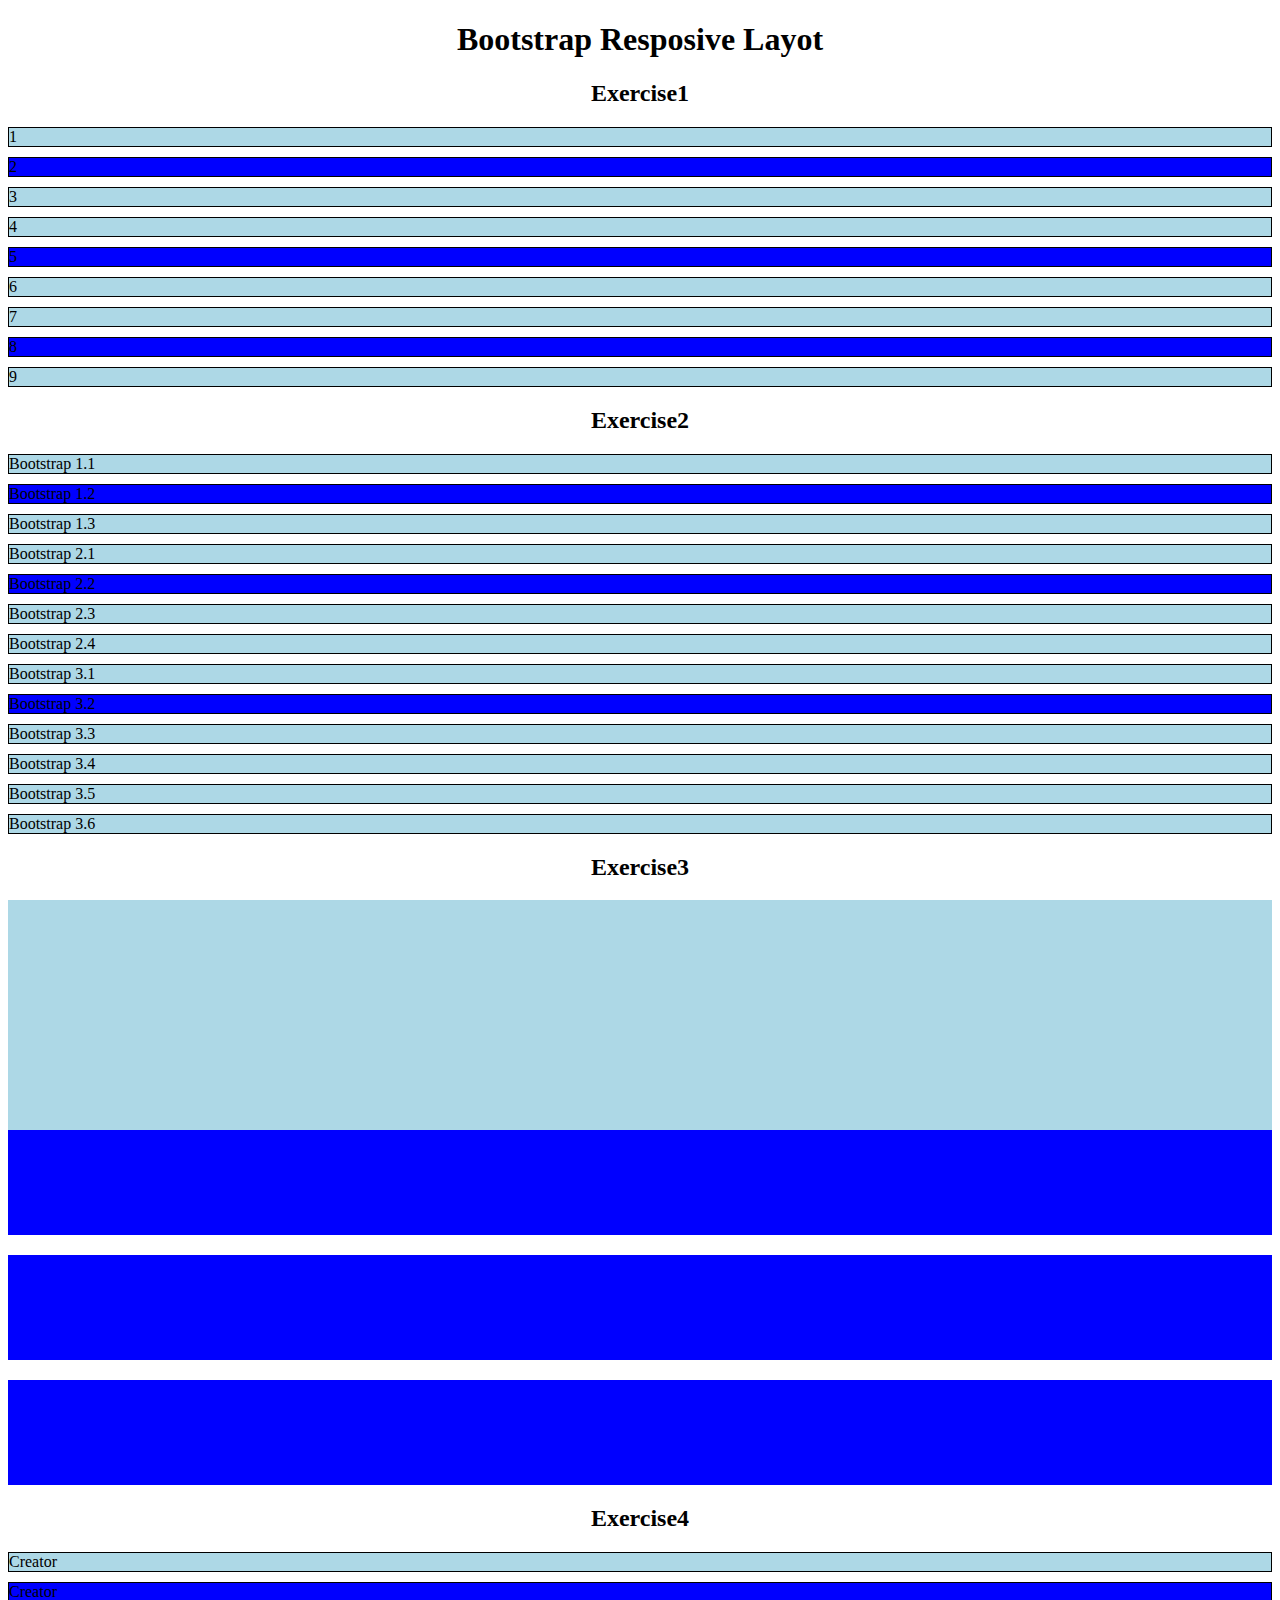
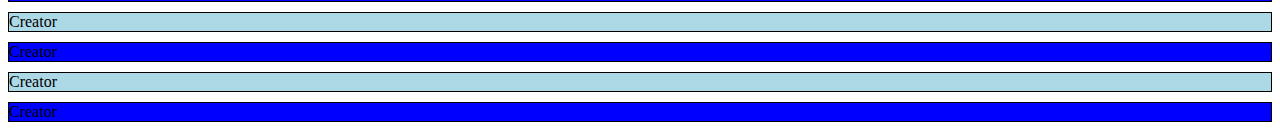
<file: My portfolio/Index/Jobs/btl2/index.html>
<!DOCTYPE html>
<html lang="en">

<head>
    <meta charset="UTF-8">
    <meta http-equiv="X-UA-Compatible" content="IE=edge">
    <meta name="viewport" content="width=device-width, initial-scale=1.0">
    <link href="https://cdn.jsdelivr.net/npm/bootstrap@5.2.0-beta1/dist/css/bootstrap.min.css" rel="stylesheet" integrity="sha384-0evHe/X+R7YkIZDRvuzKMRqM+OrBnVFBL6DOitfPri4tjfHxaWutUpFmBp4vmVor" crossorigin="anonymous">
    <script src="https://cdn.jsdelivr.net/npm/bootstrap@5.2.0-beta1/dist/js/bootstrap.bundle.min.js" integrity="sha384-pprn3073KE6tl6bjs2QrFaJGz5/SUsLqktiwsUTF55Jfv3qYSDhgCecCxMW52nD2" crossorigin="anonymous"></script>
    <title>Document</title>
    <link rel="stylesheet" href="style.css">
</head>

<body>
    <div class="header">
        <h1>Bootstrap Resposive Layot</h1>
        <h2>Exercise1</h2>
    </div>
    <div class="container main">
        <div class="row">
            <div class="col-lg-4 col-md-4 col-sm-12 col-12 lb">1</div>
            <div class="col-lg-4 col-md-5 col-sm-12 col-12 bl">2</div>
            <div class="col-lg-4 col-md-3 col-sm-12 col-12 lb">3</div>
        </div>
        <div class="row">
            <div class="col-lg-2 col-md-3 col-sm-12 col-12 lb">4</div>
            <div class="col-lg-8 col-md-5 col-sm-12 col-12 bl">5</div>
            <div class="col-lg-2 col-md-4 col-sm-12 col-12 lb">6</div>
        </div>
        <div class="row">
            <div class="col-lg-3 col-md-4 col-sm-12 col-12 lb">7</div>
            <div class="col-lg-7 col-md-5 col-sm-12 col-12 bl">8</div>
            <div class="col-lg-2 col-md-3 col-sm-12 col-12 lb">9</div>
        </div>
        <h2>Exercise2</h2>
        <div class="row">
            <div class=" col-md-4 col-sm-12 lb">Bootstrap 1.1</div>
            <div class=" col-md-8 col-sm-12 bl">Bootstrap 1.2</div>
            <div class=" col-md-8 col-sm-12 lb offset-md-4">Bootstrap 1.3</div>
        </div>
        <div class="row">
            <div class=" col-md-3 col-sm-12 lb">Bootstrap 2.1</div>
            <div class=" col-md-9 col-sm-12 bl">Bootstrap 2.2</div>
            <div class=" col-md-6 col-sm-12 lb offset-md-3">Bootstrap 2.3</div>
            <div class=" col-md-3 col-sm-12 lb">Bootstrap 2.4</div>
        </div>
        <div class="row">
            <div class=" col-md-3 col-sm-12 lb">Bootstrap 3.1</div>
            <div class=" col-md-3 col-sm-12 bl">Bootstrap 3.2</div>
            <div class=" col-md-3 col-sm-12 lb">Bootstrap 3.3</div>
            <div class=" col-md-3 col-sm-12 lb">Bootstrap 3.4</div>
            <div class=" col-md-3 col-sm-12 lb offset-md-3">Bootstrap 3.5</div>
            <div class=" col-md-3 col-sm-12 lb offset-md-3">Bootstrap 3.6</div>
        </div>
        <h2>Exercise3</h2>
        <div class="container">
            <div class="row">
                <div class="col-lg-8">
                    <div class="left"></div>
                </div>

                <div class="col-lg-4">
                    <div class="right"></div>

                    <div class="row">
                        <div class="col-6">
                            <div class="right "></div>
                        </div>
                        <div class="col-6">
                            <div class="right"></div>
                        </div>
                    </div>

                </div>


            </div>
            <h2>Exercise4</h2>
            <div class="container">
                <div class="row">
                    <div class="lb col-xs-12 col-sm-4">Creator</div>
                    <div class="bl col-xs-12 col-sm-4">Creator</div>
                </div>
                <div class="row">
                    <div class="lb col-3">Creator</div>
                    <div class="bl col-3">Creator</div>
                </div>
                <div class="row">
                    <div class="lb col-xs-12 col-md-2">Creator</div>
                    <div class="bl col-xs-12 col-md-2">Creator</div>
                </div>
            </div>



            <script src="https://cdn.jsdelivr.net/npm/@popperjs/core@2.11.5/dist/umd/popper.min.js " integrity="sha384-Xe+8cL9oJa6tN/veChSP7q+mnSPaj5Bcu9mPX5F5xIGE0DVittaqT5lorf0EI7Vk " crossorigin="anonymous "></script>
            <script src="https://cdn.jsdelivr.net/npm/bootstrap@5.2.0-beta1/dist/js/bootstrap.min.js " integrity="sha384-kjU+l4N0Yf4ZOJErLsIcvOU2qSb74wXpOhqTvwVx3OElZRweTnQ6d31fXEoRD1Jy " crossorigin="anonymous "></script>
</body>

</html>
</file>
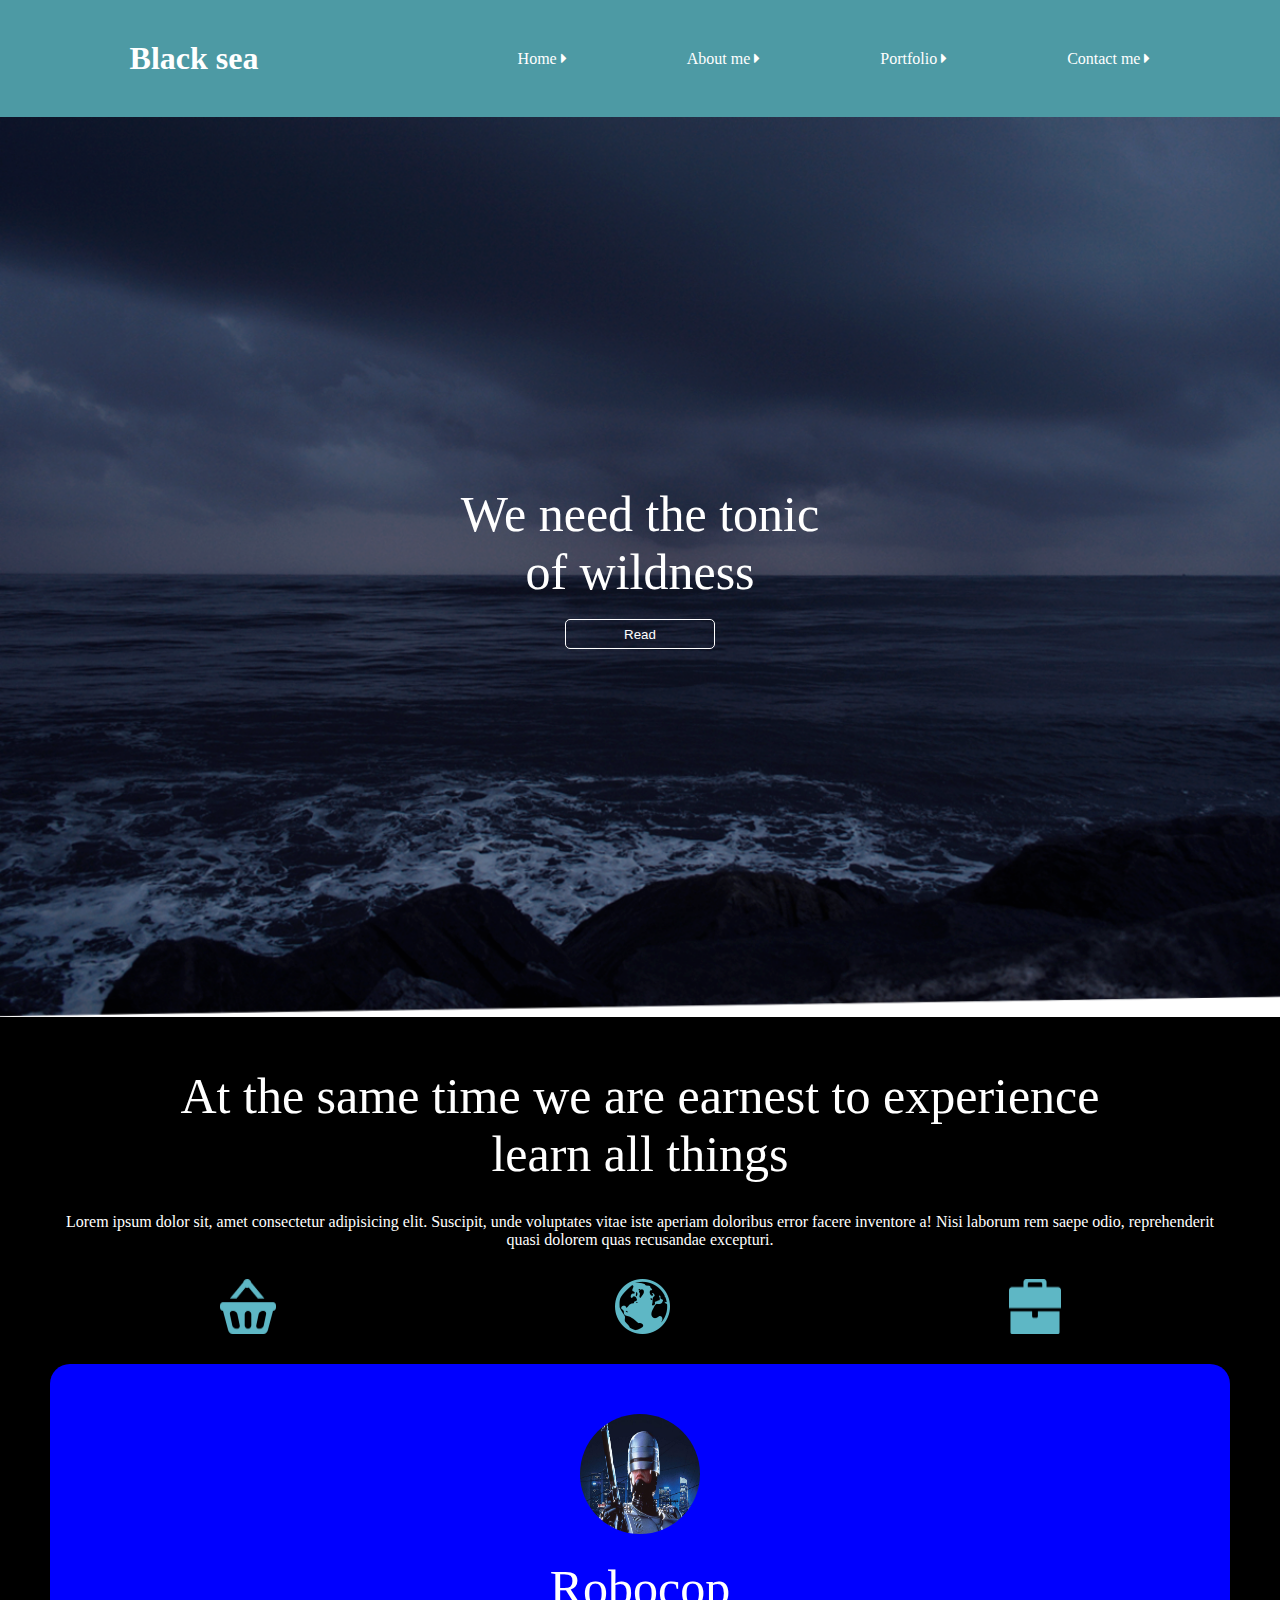
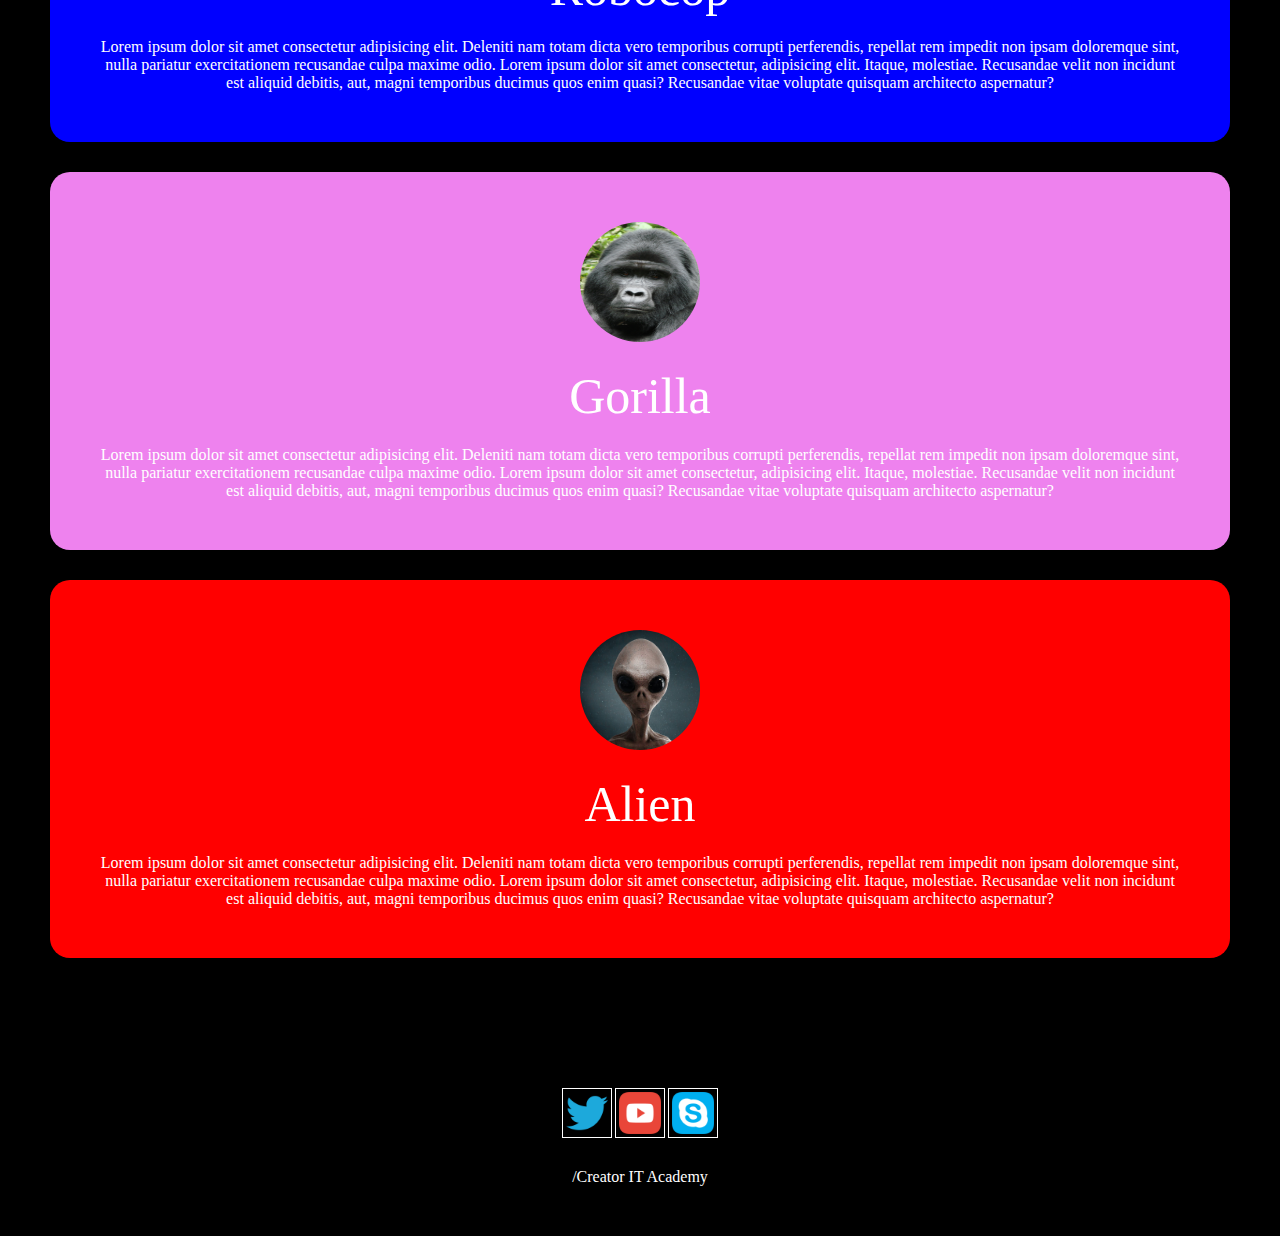
<file: My portfolio/Index/Jobs/lesson12/index.html>
<!DOCTYPE html>
<html lang="en">

<head>
    <meta charset="UTF-8">
    <meta http-equiv="X-UA-Compatible" content="IE=edge">
    <meta name="viewport" content="width=device-width, initial-scale=1.0">
    <title>Document</title>
    <link rel="stylesheet" href="style.css">
    <link rel='stylesheet' href='https://cdnjs.cloudflare.com/ajax/libs/font-awesome/4.7.0/css/font-awesome.min.css'>
</head>

<body>

    <div class="header">
        <div class="h1">
            <h1>Black sea</h1>
        </div>
        <div class="buttons">
            <a href="#">Home <i class='fa fa-caret-right'></i></a>
            <a href="#">About me <i class='fa fa-caret-right'></i></a>
            <a href="#">Portfolio <i class='fa fa-caret-right'></i></a>
            <a href="#">Contact me <i class='fa fa-caret-right'></i></a>
        </div>
    </div>
    <div class="title">
        <h2>We need the tonic <br> of wildness</h2> <br>
        <button>Read</a></button>
    </div>
    <div class="big-container">

        <h2>At the same time we are earnest to experience <br> learn all things</h2>
        <p>Lorem ipsum dolor sit, amet consectetur adipisicing elit. Suscipit, unde voluptates vitae iste aperiam doloribus error facere inventore a! Nisi laborum rem saepe odio, reprehenderit quasi dolorem quas recusandae excepturi.</p>
        <div class="images">
            <img src="Material\Shape 2.png" alt="">
            <img src="Material\Shape 3.png" alt="">
            <img src="Material\Shape 4.png" alt="">
        </div>
        <div class="blue">
            <img src="watch-robocop-the-series.webp" alt="">
            <h2>Robocop</h2>
            <p>Lorem ipsum dolor sit amet consectetur adipisicing elit. Deleniti nam totam dicta vero temporibus corrupti perferendis, repellat rem impedit non ipsam doloremque sint, nulla pariatur exercitationem recusandae culpa maxime odio. Lorem ipsum
                dolor sit amet consectetur, adipisicing elit. Itaque, molestiae. Recusandae velit non incidunt est aliquid debitis, aut, magni temporibus ducimus quos enim quasi? Recusandae vitae voluptate quisquam architecto aspernatur?</p>
        </div>
        <div class="violet">
            <img src="mountain-gorilla_thumb_2x3.webp" alt="">
            <h2>Gorilla</h2>
            <p>Lorem ipsum dolor sit amet consectetur adipisicing elit. Deleniti nam totam dicta vero temporibus corrupti perferendis, repellat rem impedit non ipsam doloremque sint, nulla pariatur exercitationem recusandae culpa maxime odio. Lorem ipsum
                dolor sit amet consectetur, adipisicing elit. Itaque, molestiae. Recusandae velit non incidunt est aliquid debitis, aut, magni temporibus ducimus quos enim quasi? Recusandae vitae voluptate quisquam architecto aspernatur?</p>
        </div>
        <div class="red">
            <img src="istockphoto-590147780-612x612.jpg" alt="">
            <h2>Alien</h2>
            <p>Lorem ipsum dolor sit amet consectetur adipisicing elit. Deleniti nam totam dicta vero temporibus corrupti perferendis, repellat rem impedit non ipsam doloremque sint, nulla pariatur exercitationem recusandae culpa maxime odio. Lorem ipsum
                dolor sit amet consectetur, adipisicing elit. Itaque, molestiae. Recusandae velit non incidunt est aliquid debitis, aut, magni temporibus ducimus quos enim quasi? Recusandae vitae voluptate quisquam architecto aspernatur?</p>
        </div>
        <div class="media">
            <img src="Material/twitter.png" alt=""><img src="Material/youtube.png" alt=""><img src="Material/skype.png" alt="">
        </div>
        <div>
            <p>/Creator IT Academy</p>
        </div>
    </div>
</body>

</html>
</file>
<file: My portfolio/Index/Jobs/btl2/style.css>
.header {
    text-align: center;
}

h2 {
    text-align: center;
}

.lb {
    background-color: lightblue;
    border: 1px solid;
    margin-bottom: 10px;
}

.bl {
    background-color: blue;
    border: 1px solid;
    margin-bottom: 10px;
}

.left {
    min-height: 230px;
    background-color: lightblue;
}

.right {
    background-color: blue;
    min-height: 105px;
    margin-bottom: 20px;
}

.ex4l {
    background-color: blue;
    min-height: 50px;
    margin-top: 10px;
}

.ex4r {
    background-color: lightblue;
    min-height: 50px;
    margin-top: 10px;
}
</file>
<file: My portfolio/Index/Jobs/lesson12/style.css>
:root {
    --menu-bg-color: #4d9aa4;
}

* {
    margin: 0%;
    padding: 0%;
    color: white;
    box-sizing: border-box;
}

.header {
    background-color: var(--menu-bg-color);
    width: 100%;
    height: 13vh;
    display: flex;
    justify-content: space-around;
    align-items: center;
}

.buttons {
    display: flex;
    gap: 120px;
}

.buttons a {
    text-decoration: none;
}

.title {
    background-image: url(Material/Sea.png);
    background-size: cover;
    display: flex;
    flex-direction: column;
    justify-content: center;
    text-align: center;
    align-items: center;
    width: 100%;
    height: 100vh;
}

h2 {
    font-size: 50px;
    font-weight: lighter;
}

button {
    width: 150px;
    height: 30px;
    background-color: transparent;
    border: 1px solid white;
    border-radius: 5px;
}

.big-container {
    display: flex;
    justify-content: center;
    background-color: black;
    flex-direction: column;
    text-align: center;
    padding: 50px;
    gap: 30px;
}

.images {
    display: flex;
    justify-content: space-around;
}

.blue {
    background-color: blue;
    border-radius: 20px;
    padding: 50px;
}

.blue h2,
.violet h2,
.red h2 {
    line-height: 100px;
}

.blue img,
.violet img,
.red img {
    width: 120px;
    height: 120px;
    border-radius: 50%;
}

.violet {
    background-color: violet;
    border-radius: 20px;
    padding: 50px;
}

.red {
    background-color: red;
    border-radius: 20px;
    padding: 50px;
}

.media {
    display: flex;
    justify-content: center;
    padding-top: 100px;
    gap: 3px;
}

.media img {
    width: 50px;
    height: 50px;
    border: 1px solid white;
}

@media only screen and (min-width: 660px) and (max-width: 1024px) {
    .buttons {
        gap: 60px;
    }
    .images {
        justify-content: space-between;
        padding-bottom: 80px;
    }
    .blue p,
    .violet p,
    .red p {
        font-size: 10px;
        text-align: justify;
    }
}

@media only screen and (min-device-width: 320px) and (max-device-width: 480px) {
    .buttons {
        gap: 10px;
    }
    .header {
        font-size: xx-small;
    }
    .title h2 {
        font-size: 30px;
    }
    .title {
        gap: 20px;
    }
    .title button {
        width: 75px;
        height: 15;
        font-size: 10px;
    }
    h2 {
        font-size: 15px;
    }
    .big-container p {
        font-size: 10px;
    }
    .big-container {
        gap: 50px;
    }
    .blue p,
    .violet p,
    .red p {
        text-align: justify;
    }
    .images img {
        width: 20px;
        height: 20px;
    }
    .blue,
    .violet,
    .red {
        padding: 20px;
    }
    .media img {
        width: 25px;
        height: 25px;
    }
    .blue img,
    .violet img,
    .red img {
        width: 80px;
        height: 80px;
        border-radius: 50%;
    }
}
</file>
